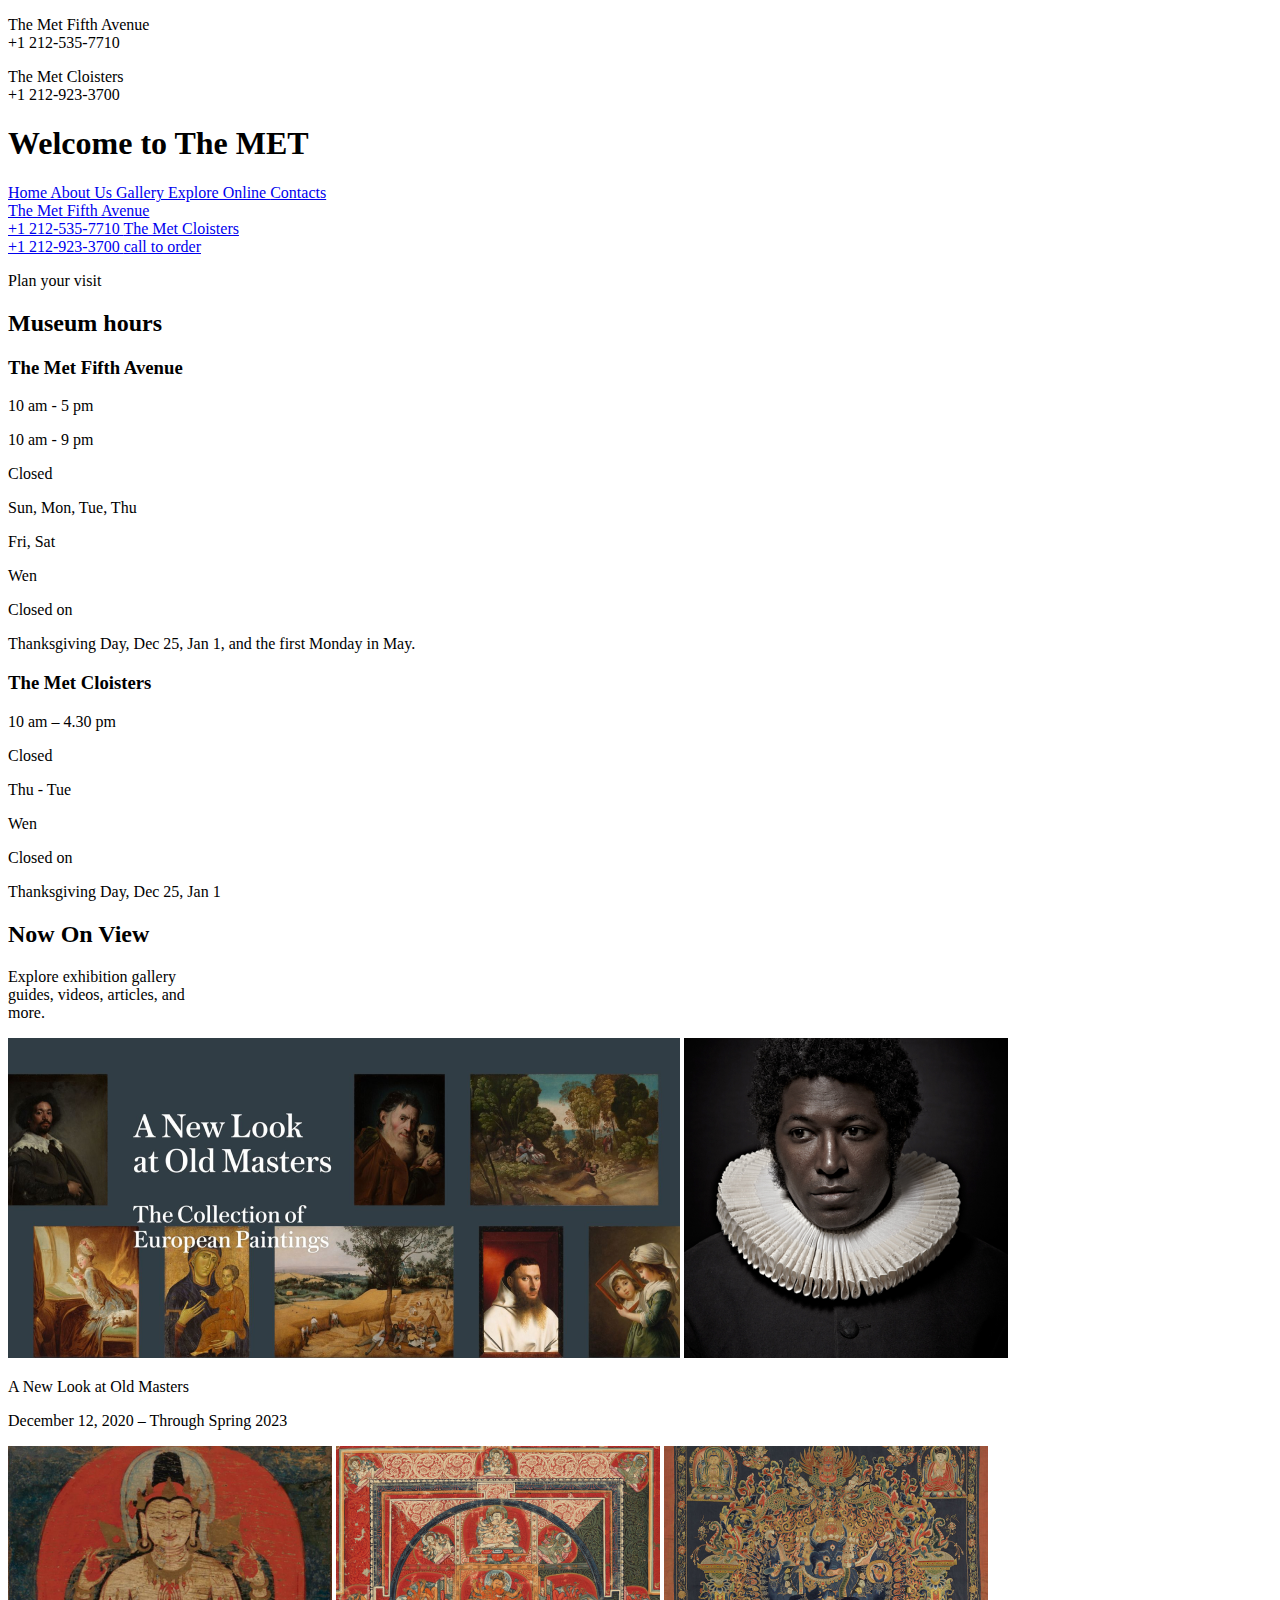
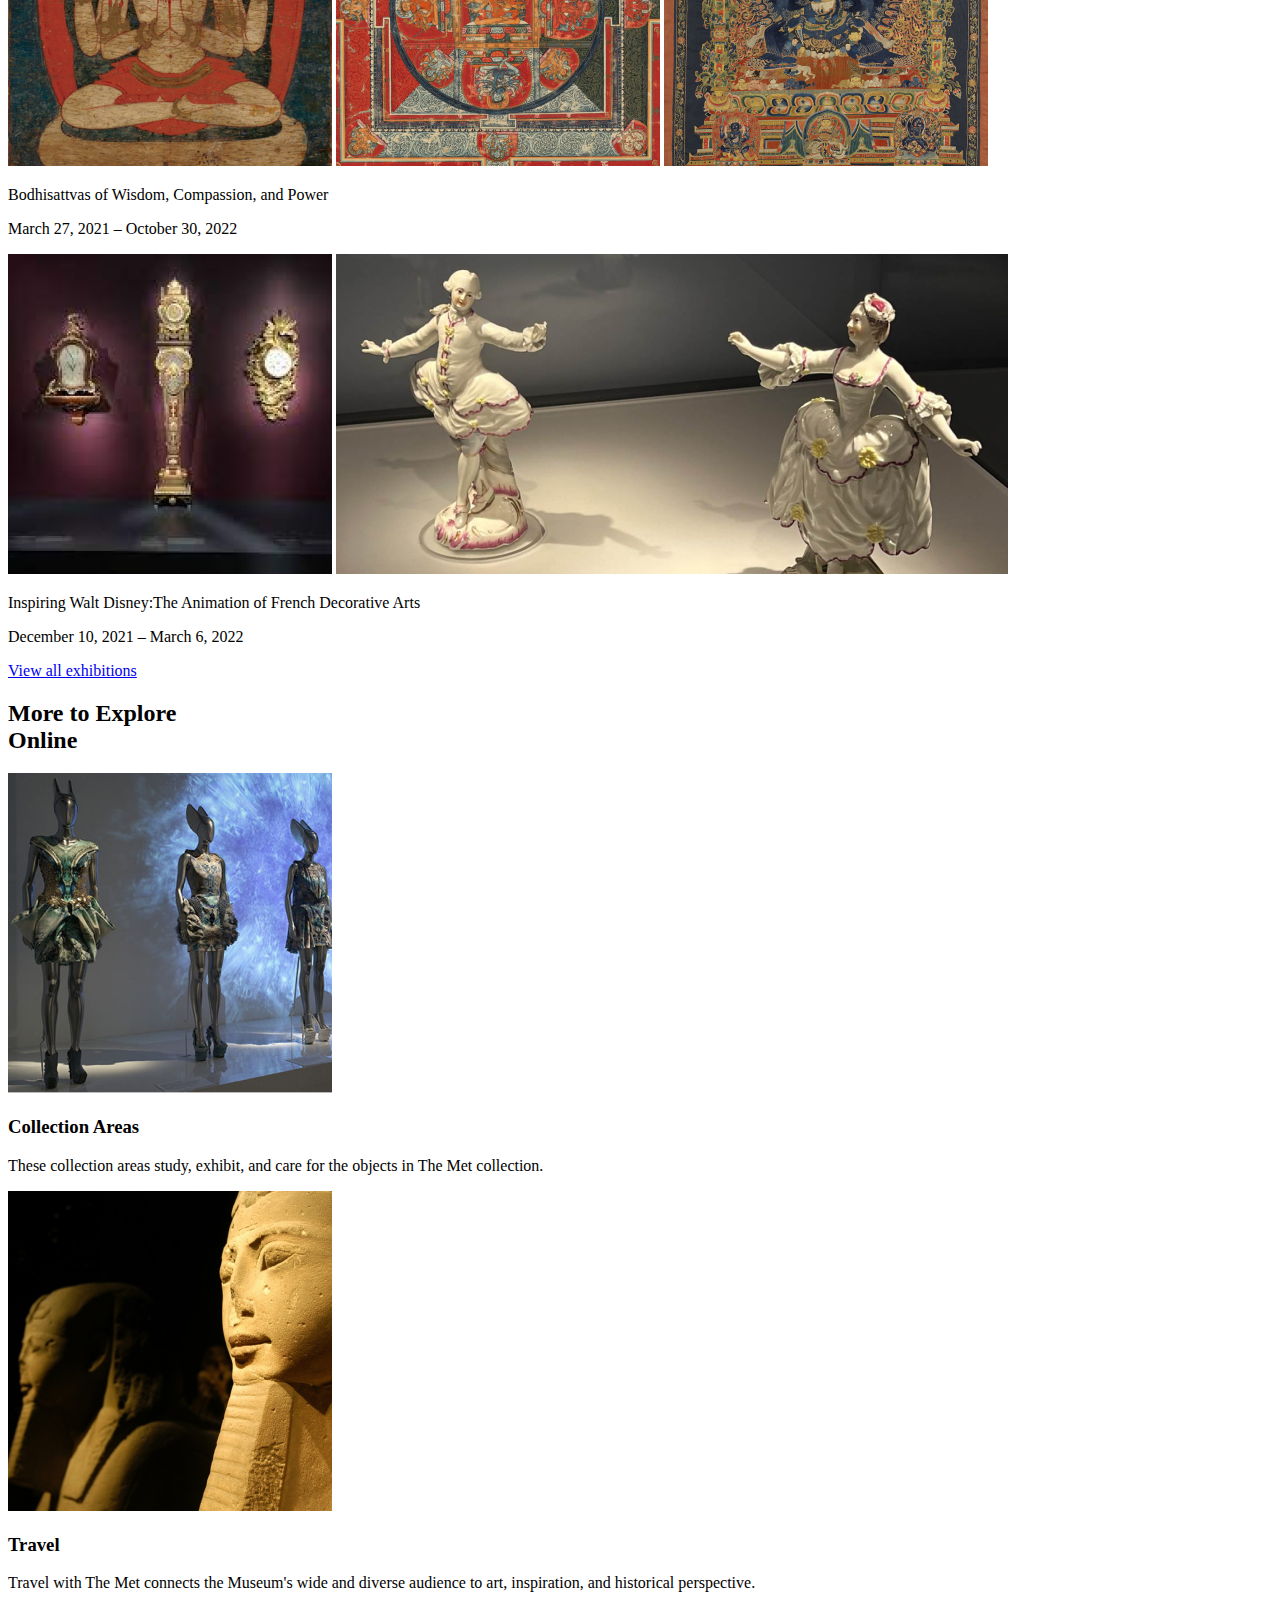
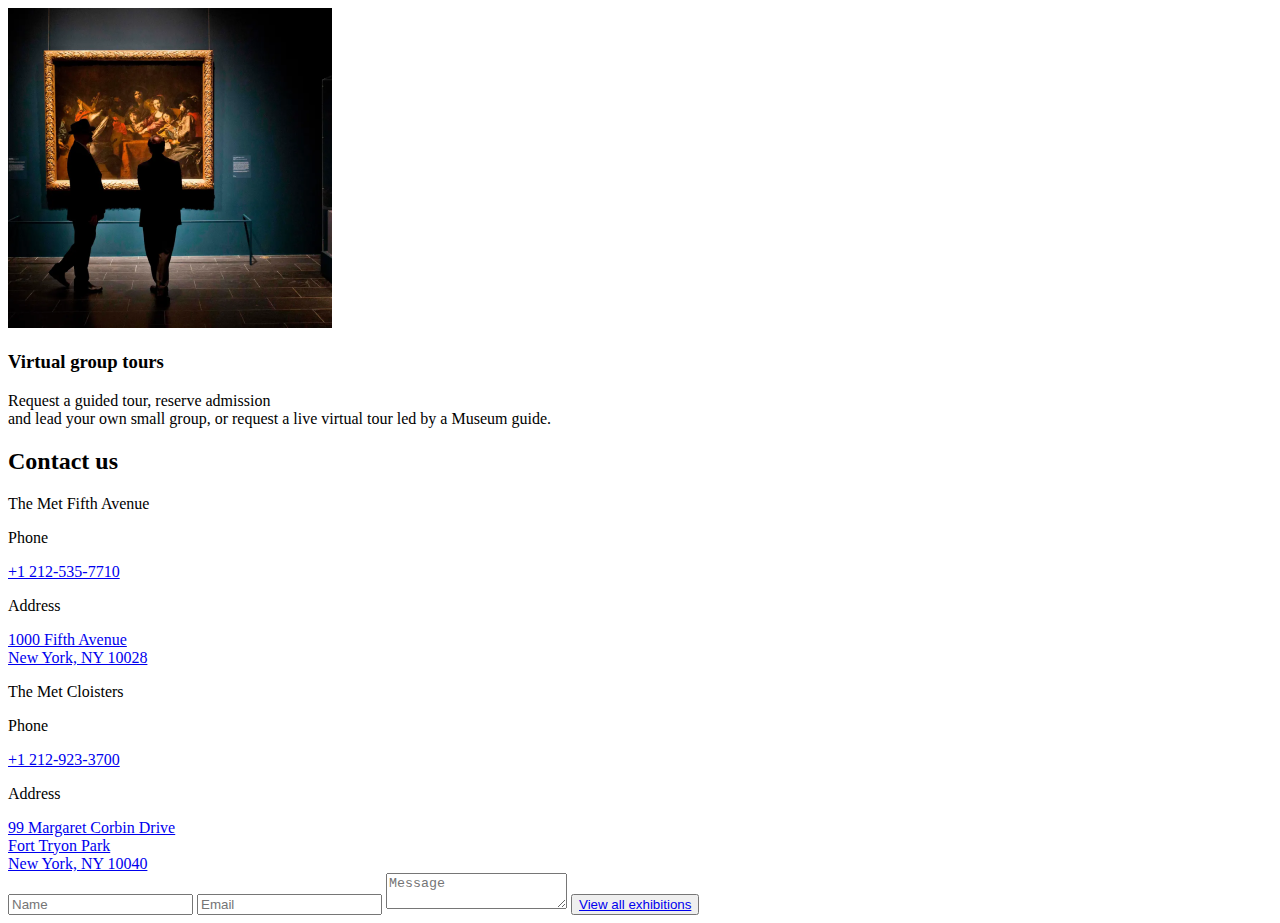
<file: src/index.html>
<!doctype html>
<html lang="en">
  <head>
    <meta charset="UTF-8" />
    <meta
      name="viewport"
      content="width=device-width, initial-scale=1.0"
    />
    <title>Layout_landing-page</title>
    <link
      rel="icon"
      type="image/x-icon"
      href="./images/icon/THE MET (3).png"
    />
    <link
      rel="preconnect"
      href="https://fonts.googleapis.com"
    />
    <link
      rel="preconnect"
      href="https://fonts.gstatic.com"
    />
    <link
      href="https://fonts.googleapis.com/css2?family=Cinzel:wght@400..900&display=swap"
      rel="stylesheet"
    />
    <link
      rel="stylesheet"
      href="./styles/main.scss"
    />
    <script
      src="scripts/main.js"
      defer
    ></script>
  </head>
  <body>
    <heder class="header" id="home">
      <div class="top">
        <a
          href="#logo"
          class="logo"
        ></a>
        <div
          id="phone"
          class="phone-number displey-none"
        >
          <p class="number-1">
            The Met Fifth Avenue
            <br />
            +1 212-535-7710
          </p>
          <p class="number-2">
            The Met Cloisters
            <br />
            +1 212-923-3700
          </p>
        </div>
        <div class="navigation">
          <a
            href="#phone"
            class="icon icon-phone"
          ></a>
          <a
            href="#aside"
            class="icon icon-burger"
          ></a>
        </div>
      </div>

      <div class="header-midl">
        <h1 class="header-text">Welcome to The MET</h1>
      </div>
    </heder>

    <aside
      class="aside"
      id="aside"
    >
      <div class="top">
        <a
          href="#"
          class="logo"
        ></a>
        <a
          href="#cros"
          class="icon icon-cros"
        ></a>
      </div>
      <div class="aside-menu">
        <a
          href="#home"
          class="aside-menu-link aside-link"
        >
          Home
        </a>
        <a
          href="#about"
          class="aside-menu-link aside-link"
        >
          About Us
        </a>
        <a
          href="#gallery"
          class="aside-menu-link aside-link"
        >
          Gallery
        </a>
        <a
          href="#online"
          class="aside-menu-link aside-link"
        >
          Explore Online
        </a>
        <a
          href="#contacts"
          class="aside-menu-link aside-link"
        >
          Contacts
        </a>
      </div>
      <div class="aside-contact">
        <a
          href="tel:+1 212-535-7710"
          class="aside-contact-number"
        >
          The Met Fifth Avenue
          <br />
          +1 212-535-7710
        </a>
        <a
          href="tel:+1 212-923-3700 "
          class="aside-contact-number"
        >
          The Met Cloisters
          <br />
          +1 212-923-3700
        </a>
        <a
          href="#"
          class="aside-contact-link aside-link"
        >
          call to order
        </a>
      </div>
    </aside>
    <main class="content">
      <section
        id="about"
        class="museum"
      >

        <div class="museum-section1">
          <p class="red14px">Plan your visit</p>
          <h2 class="museum-titel">Museum hours</h2>
        </div>
        <div class="museum-sections2">
          <div class="museum-time">
            <h3>The Met Fifth Avenue</h3>
            <div class="openTime">
              <div class="time">
                <p class="text-bold">10 am - 5 pm</p>
                <p class="text-bold">10 am - 9 pm</p>
                <p class="text-bold">Closed</p>
              </div>
              <div class="days">
                <p>Sun, Mon, Tue, Thu</p>
                <p>Fri, Sat</p>
                <p>Wen</p>
              </div>
            </div>
            <div class="close">
              <p class="text-bold">Closed on</p>
              <p class="closed-p">
                Thanksgiving Day, Dec 25, Jan 1, and the first Monday in May.
              </p>
            </div>
          </div>
          <div class="museum-time">
            <h3>The Met Cloisters</h3>
            <div class="openTime">
              <div class="time">
                <p class="text-bold">10 am – 4.30 pm</p>
                <p class="text-bold">Closed</p>
              </div>
              <div class="days">
                <p>Thu - Tue</p>
                <p>Wen</p>
              </div>
            </div>
            <div class="close">
              <p class="text-bold">Closed on</p>
              <p class="closed-p">Thanksgiving Day, Dec 25, Jan 1</p>
            </div>
          </div>
        </div>
      </section>
      <section
        id="gallery"
        class="on-view"
      >
        <div class="section-titel view-block-titel">

          <h2 class="view-titil">Now On View</h2>
          <p class="view-p-center">
            Explore exhibition gallery
            <br />
            guides, videos, articles, and
            <br />
            more.
          </p>
        </div>
        <div class="view-blok">
          <div class="blok-galery">
            <img
              src="./images/scrin/galary1260.png"
              alt="galery"
              class="big-img"
            />
            <img
              src="./images/scrin/poet1260.png"
              alt="poet"
              class="poetClock-img"
            />
          </div>
          <div class="view-info">
            <p class="view-red-p">A New Look at Old Masters</p>
            <p class="view-p">December 12, 2020 – Through Spring 2023</p>
          </div>
        </div>
        <div class="view-blok">
          <div class="blok-galery blok-galary-midl">
            <img
              src="./images/scrin/buda1260.png"
              alt="buda"
              class="midl-img smol-img"
            />
            <img
              src="./images/scrin/cros1260.png"
              alt="cros"
              class="midl-img smol-img"
            />
            <img
              src="./images/scrin/dimen.png"
              alt="dimen"
              class="midl-img img-hide smol-img"
            />
          </div>
          <div class="view-info">
            <p class="view-red-p">
              Bodhisattvas of Wisdom, Compassion, and Power
            </p>
            <p class="view-p">March 27, 2021 – October 30, 2022</p>
          </div>
        </div>
        <div class="view-blok">
          <div class="blok-galery">
            <img
              src="./images/scrin/clock1260.png"
              alt="clock"
              class="poetClock-img"
            />
            <img
              src="./images/scrin/bal1260.png"
              alt="bal"
              class="big-img"
            />
          </div>
          <div class="view-info">
            <p class="view-red-p">
              Inspiring Walt Disney:The Animation of French Decorative Arts
            </p>
            <p class="view-p">December 10, 2021 – March 6, 2022</p>
          </div>
        </div>
        <div class="botom">
          <a
            class="botom-link"
            href="#"
          >
            View all exhibitions
          </a>
        </div>
      </section>
      <section
        id="online"
        class="explore"
      >
        <h2 class="section-titel explore-titel">
          More to Explore
          <br />
          Online
        </h2>
        <div class="explore-section">
          <div class="explore-item">
            <img
              src="/src/images/scrin/model1260.png"
              alt="model"
              class="explore-item-img"
            />
            <h3 class="explore-h3">Collection Areas</h3>
            <p class="explore-item-p">
              These collection areas study, exhibit, and care for the objects in
              The Met collection.
            </p>
          </div>
          <div class="explore-item">
            <img
              src="/src/images/scrin/sphinks1260.png"
              alt="sphinks"
              class="explore-item-img"
            />
            <h3 class="explore-h3">Travel</h3>
            <p class="explore-item-p">
              Travel with The Met connects the Museum's wide and diverse
              audience to art, inspiration, and historical perspective.
            </p>
          </div>
          <div class="explore-item">
            <img
              src="/src/images/scrin/museum1260.png"
              alt="museum"
              class="explore-item-img"
            />
            <h3 class="explore-h3">Virtual group tours</h3>
            <p class="explore-item-p">
              Request a guided tour, reserve admission
              <br />
              and lead your own small group, or request a live virtual tour led
              by a Museum guide.
            </p>
          </div>
        </div>
      </section>
      <section
        id="contacts"
        class="contacts"
      >
        <h2 class="section-titel">Contact us</h2>
        <div class="contacts-section">
          <div class="contact-info">
            <div class="contact-info-item">
              <p class="text-bold">The Met Fifth Avenue</p>
              <p class="contact-p">Phone</p>
              <a href="tel:+1 212-535-7710" class="contact-text-bolt">+1 212-535-7710</a>
              <p class="contact-p">Address</p>
              <a
                href="https://maps.app.goo.gl/atDy2nUNbkndME5E9"
                class="contact-text-bolt"
                target="_blank"
              >
                1000 Fifth Avenue
                <br />
                New York, NY 10028
              </a>
            </div>
            <div class="contact-info-item">
              <p class="text-bold">The Met Cloisters</p>
              <p class="contact-p">Phone</p>
              <a href="tel:+1 212-923-3700" class="contact-text-bolt">+1 212-923-3700</a>
              <p class="contact-p">Address</p>
              <a
                href="https://maps.app.goo.gl/HMBVg7T9WhRdtZqA7"
                class="contact-text-bolt"
                target="_blank"
              >
                99 Margaret Corbin Drive
                <br />
                Fort Tryon Park
                <br />
                New York, NY 10040
              </a>
            </div>
          </div>
          <div class="contacts-form">
            <form
              method="post"
              onsubmit="this.reset(); return false;"
              action="url"
              class="form"
            >
              <input
                type="text"
                class="input"
                placeholder="Name"
                required
              />
              <input
                type="email"
                class="input"
                placeholder="Email"
                required
              />
              <textarea
                class="textarea"
                placeholder="Message"
                required
              ></textarea>
              <button
                type="submit"
                class="botom form-botom"
              >
                <a
                  class="botom-link"
                  href="#"
                >
                  View all exhibitions
                </a>
              </button>
            </form>
          </div>
        </div>
      </section>
    </main>
    <footer class="footer"></footer>
  </body>
</html>
</file>
